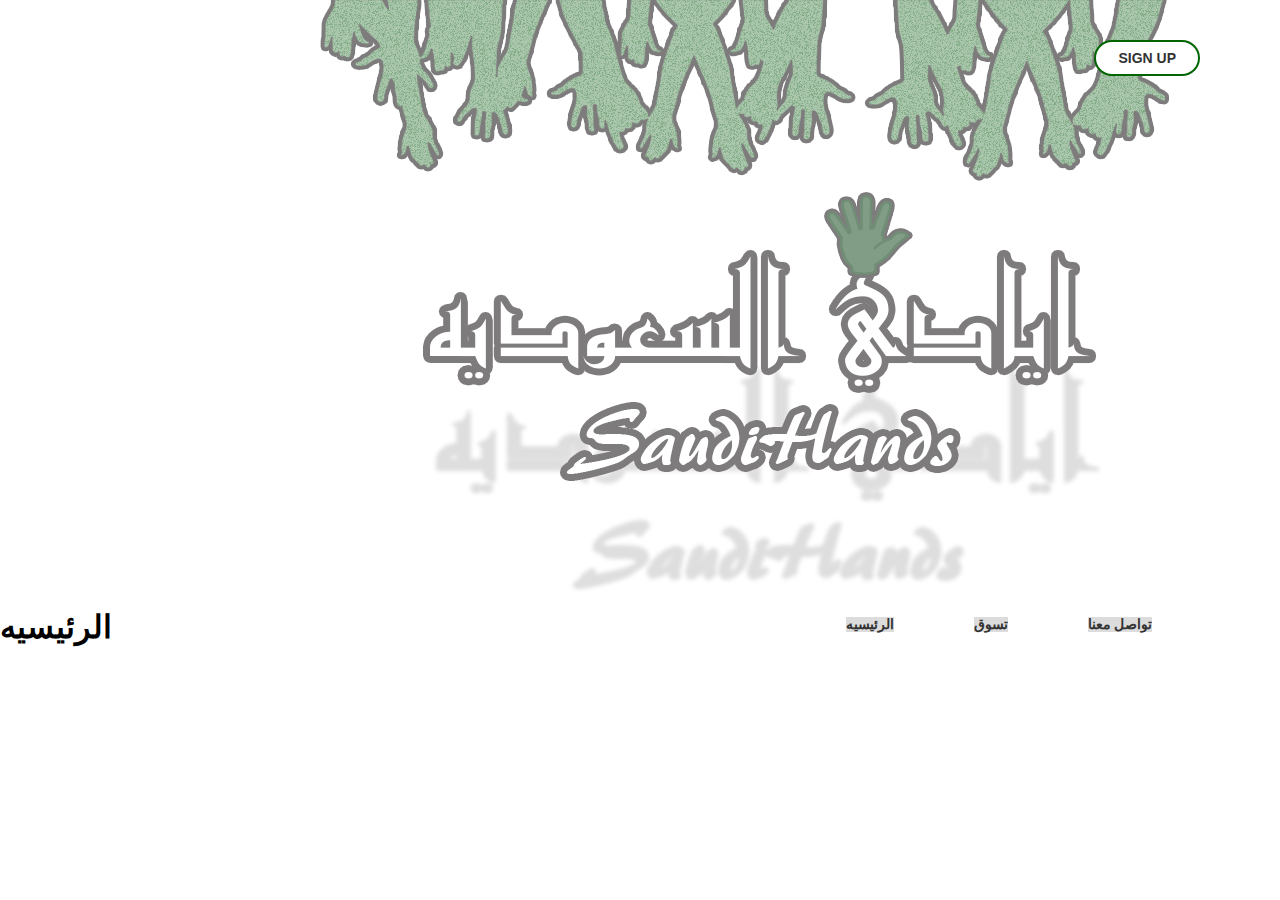
<file: index.html>
<html>

<meta name="viewport" content="width=device-width, initial-scale=1.0">
    <meta charset="UTF-8">
    <meta name="keywords" content="HTML, CSS, JavaScript">
<meta name="author" content="Alanoud Almutairi">
<head>
    <title>ايادي السعوديه </title>
    <link rel="stylesheet" href="style.css">
    
    
    </head>
  
 
    <body>
  
        <main>
    <img src="saudi.png">
</main>
    <header>
    <div class="menu">
      <ul>
        <li><a href="index.html">الرئيسيه</a></li>
        <li><a href="spage.html">تسوق</a></li>
          <li><a href="contactpage.html">تواصل معنا</a></li>
           <li><a href="signuppage.html" class="signup-btn"> <span>Sign up </span></a></li>
      </ul>
    </div>
  </header>
         <h1>الرئيسيه</h1>
   
        
       

    

    
    </body>
</html>
</file>
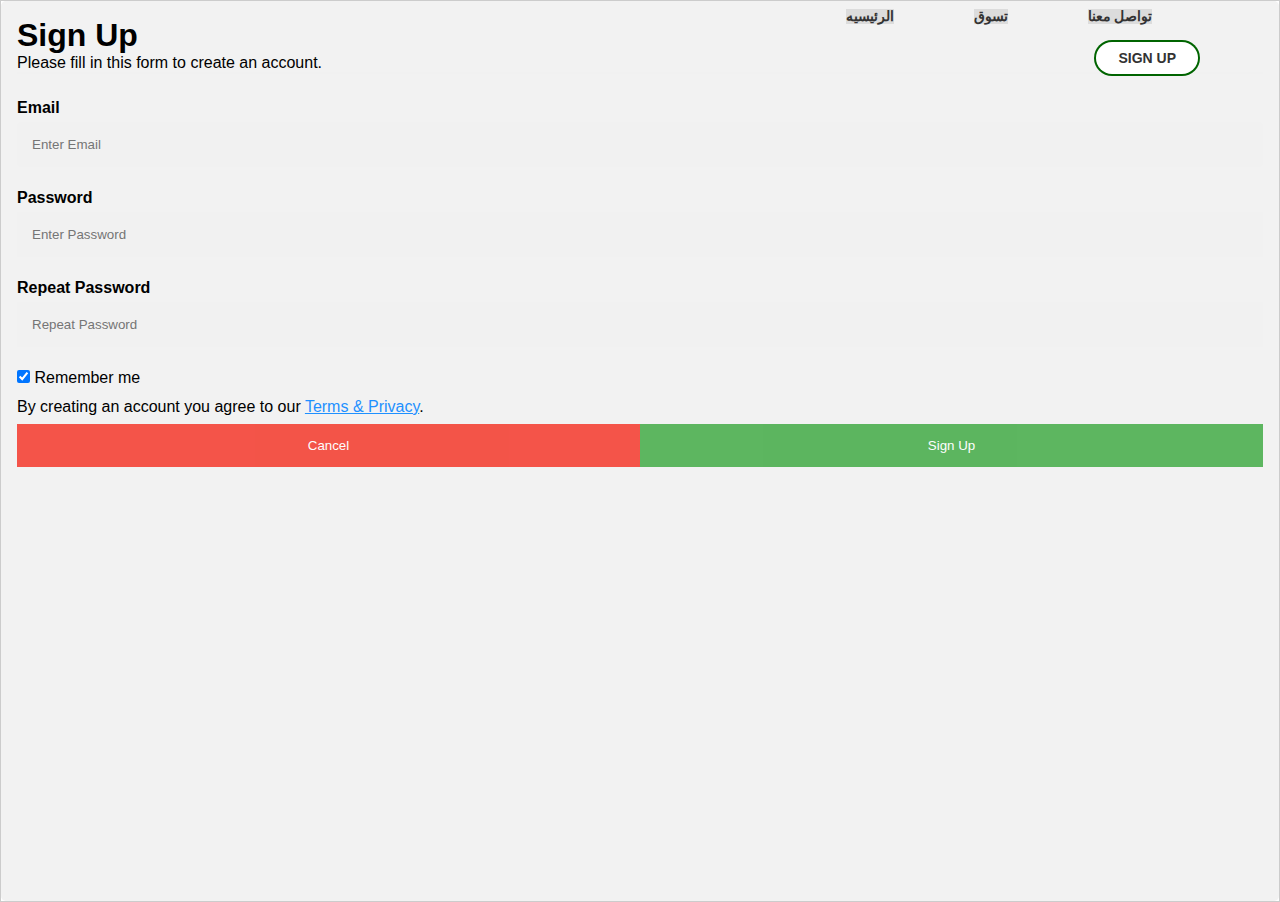
<file: signuppage.html>
<html>

<meta name="viewport" content="width=device-width, initial-scale=1.0">
    <meta charset="UTF-8">
    <meta name="keywords" content="HTML, CSS, JavaScript">
<meta name="author" content="Alanoud Almutairi">
<head>
    <title>ايادي السعوديه </title>
    <link rel="stylesheet" href="style.css">
    

    </head>
    
      <header>
    <main>
    <div class="header-img"></div>
</main>
          <div class="menu">
      <ul>
        <li><a href="index.html">الرئيسيه</a></li>
        <li><a href="spage.html">تسوق</a></li>
        <li><a href="contactpage.html">تواصل معنا</a></li>
           <li><a href="signuppage.html" class="signup-btn"> <span>Sign up </span></a></li>
      </ul>
    </div>
  </header>


    
    

<body>
    <form action="action_page.php" style="border:1px solid #ccc">
  <div class="container">
    <h1>Sign Up</h1>
    <p>Please fill in this form to create an account.</p>
    <hr>

    <label for="email"><b>Email</b></label>
    <input type="text" placeholder="Enter Email" name="email" required>

    <label for="psw"><b>Password</b></label>
    <input type="password" placeholder="Enter Password" name="psw" required>

    <label for="psw-repeat"><b>Repeat Password</b></label>
    <input type="password" placeholder="Repeat Password" name="psw-repeat" required>

    <label>
      <input type="checkbox" checked="checked" name="remember" style="margin-bottom:15px"> Remember me
    </label>

    <p>By creating an account you agree to our <a href="#" style="color:dodgerblue">Terms & Privacy</a>.</p>

    <div class="clearfix">
      <button type="button" class="cancelbtn">Cancel</button>
      <button type="submit" class="signupbtn">Sign Up</button>
    </div>
  </div>
</form>
       
    
    
    </body>











    
</html>
</file>
<file: style.css>
*{
margin: 0;
    padding: 0;
    font-family: sans-serif;
    
    
    
}

.container {
    width: 100%;
    height: 100%;
    background-color: whitesmoke;
    
}
.menu ul {
    display: inline-flex;
    margin: 50px;
    
    
}

.menu ul li {
    list-style: none;
    margin: 0 20px;
    color: black;
    cursor: pointer;
}
.logo img{
    width: 200px;
    margin-top: -7px;
    margin-right: 48px;
}
.active {
    
    color: darkgreen;
}

.signup-btn {
    
    top: 40px;
    right: 80px;
    position: absolute;
    text-decoration: none;
    color: black;
    border: 2px solid transparent;
    border-radius: 20px;
    background-image: linear-gradient(#ffffff,#ffffff), radial-gradient(circle at top left , #006400,#006400);
    background-origin: border-box;
    background-clip: content-box, border-box;
}


.signup-btn span {
    display: block;
    padding: 8px 22px;
}

.banner{
    width: 80%;
    height: 70%;
    top: 50%;
    left: 130px;
    position:absolute;
    color: darkgreen;
}

.app-text{
    width: 50%;
    float: left;
}
.app-text h1{
    font-size: 43px;
    width: 630px;
    position: relative;
    margin-left: 40px;
    
    
}



/* The hero image */
.header-img {
  width:auto;
  height:auto;
  background: url('saudi.png');
  background-size: cover;
}

.menu {
  float: right;
}
.menu ul {
  list-style: none;
  margin: 8px;
  padding: 0
}
.menu li {
  display: inline-block;
  padding: 0 20px;
}
.menu a {
  text-decoration: none;
  color: #333;
  text-transform: uppercase;
  font-size: 14px;
  font-weight: bold;
  font-family: 'Lato';
    background-color: gainsboro;
}
.menu a:hover {
  text-decoration: underline;
}

input[type=text], select, textarea {
  width: 100%; /* Full width */
  padding: 12px; /* Some padding */ 
  border: 1px solid #ccc; /* Gray border */
  border-radius: 4px; /* Rounded borders */
  box-sizing: border-box; /* Make sure that padding and width stays in place */
  margin-top: 6px; /* Add a top margin */
  margin-bottom: 16px; /* Bottom margin */
  resize: vertical /* Allow the user to vertically resize the textarea (not horizontally) */
}

/* Style the submit button with a specific background color etc */
input[type=submit] {
  background-color: #4CAF50;
  color: white;
  padding: 12px 20px;
  border: none;
  border-radius: 4px;
  cursor: pointer;
}

/* When moving the mouse over the submit button, add a darker green color */
input[type=submit]:hover {
  background-color: #45a049;
}

/* Add a background color and some padding around the form */
.container {
  border-radius: 5px;
  background-color: #f2f2f2;
  padding: 20px;
}



* {box-sizing: border-box}

/* Full-width input fields */
  input[type=text], input[type=password] {
  width: 100%;
  padding: 15px;
  margin: 5px 0 22px 0;
  display: inline-block;
  border: none;
  background: #f1f1f1;
}

input[type=text]:focus, input[type=password]:focus {
  background-color: #ddd;
  outline: none;
}

hr {
  border: 1px solid #f1f1f1;
  margin-bottom: 25px;
}

/* Set a style for all buttons */
button {
  background-color: #4CAF50;
  color: white;
  padding: 14px 20px;
  margin: 8px 0;
  border: none;
  cursor: pointer;
  width: 100%;
  opacity: 0.9;
}

button:hover {
  opacity:1;
}

/* Extra styles for the cancel button */
.cancelbtn {
  padding: 14px 20px;
  background-color: #f44336;
}

/* Float cancel and signup buttons and add an equal width */
.cancelbtn, .signupbtn {
  float: left;
  width: 50%;
}

/* Add padding to container elements */
.container {
  padding: 16px;
}

/* Clear floats */
.clearfix::after {
  content: "";
  clear: both;
  display: table;
}

/* Change styles for cancel button and signup button on extra small screens */
@media screen and (max-width: 300px) {
  .cancelbtn, .signupbtn {
    width: 100%;
  }
}
</file>
